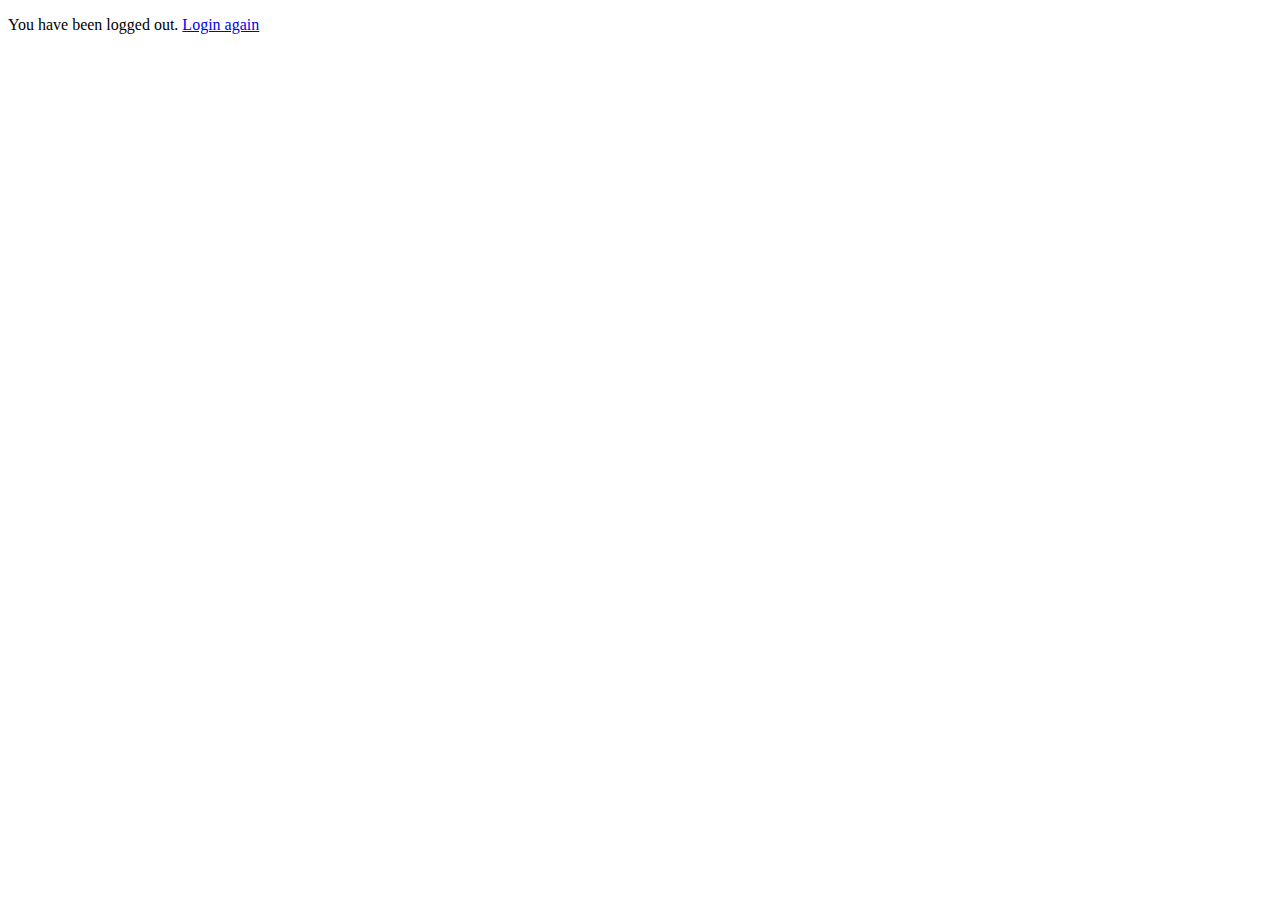
<file: movies/templates/movies/logged_out.html>
<!-- /mymoviess/movies/templates/movies/logged_out.html -->
<!DOCTYPE html>
<html lang="en">
<head>
    <meta charset="UTF-8">
    <title>Logged Out</title>
</head>
<body>
    <p>You have been logged out. <a href="{% url 'login' %}">Login again</a></p>
</body>
</html>
</file>
